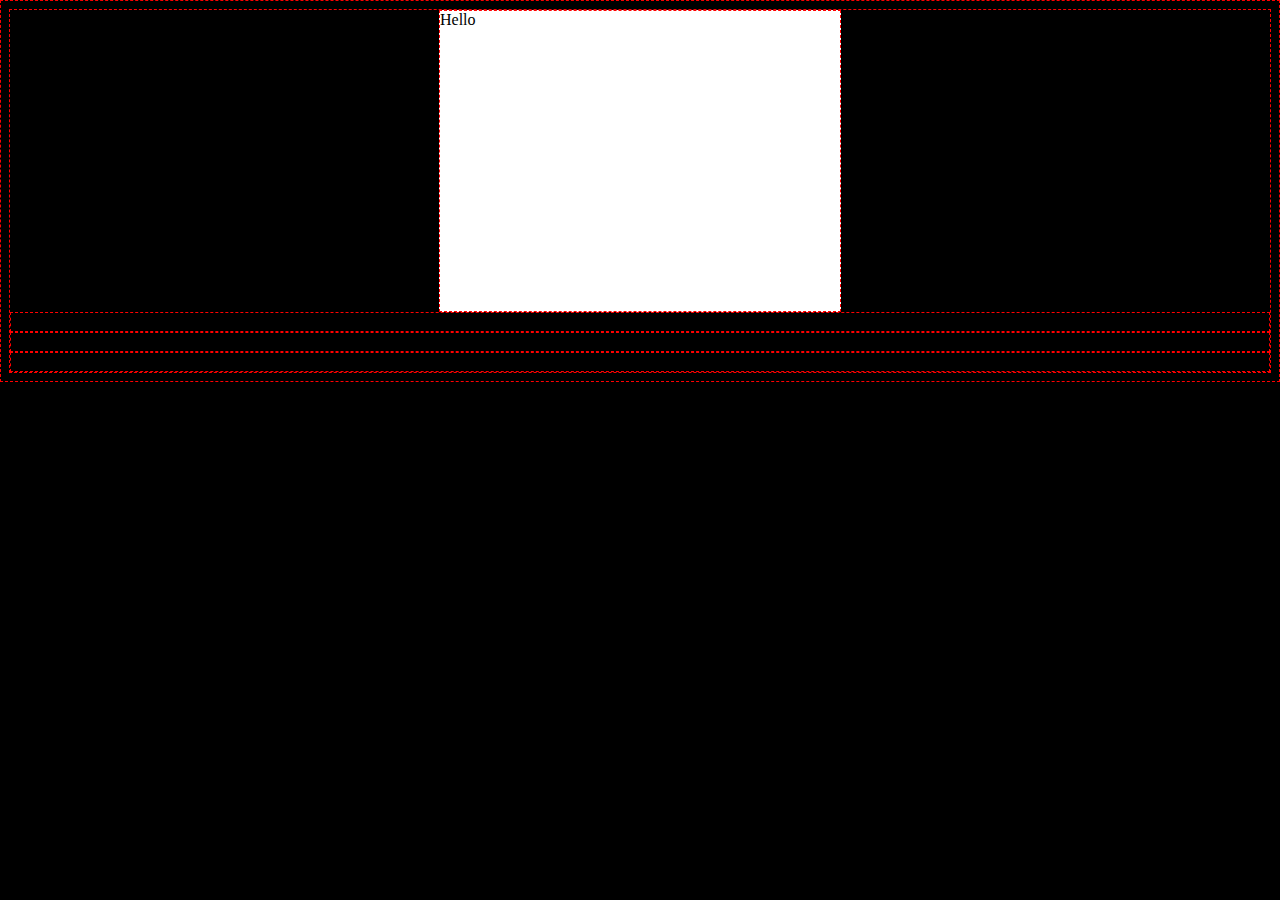
<file: .learn/exercises/11-postcard-divisions/index.html>
<!DOCTYPE html>
<html lang="en">
	<head>
		<meta charset="UTF-8" />
		<meta name="viewport" content="width=device-width, initial-scale=1.0" />
		<title>Document</title>

		<link rel="stylesheet" href="styles.css" />
	</head>
	<body>
		<div class="postcard">Hello</div>
		    <div class="postcard-header as child of .postcard">Hello</div>
		    <div class="postcard-body">Hello</div>
		    <div class="postcard-footer">Hello</div>
	</body>
</html>
</file>
<file: .learn/exercises/11-postcard-divisions/styles.css>
body {
	background: black;
}

* {
	border: 1px dashed red;
	min-height: 10px;
}

.postcard {
	background-color: white;
	width: 400px;
	height: 300px;
	margin: auto;
}
</file>
